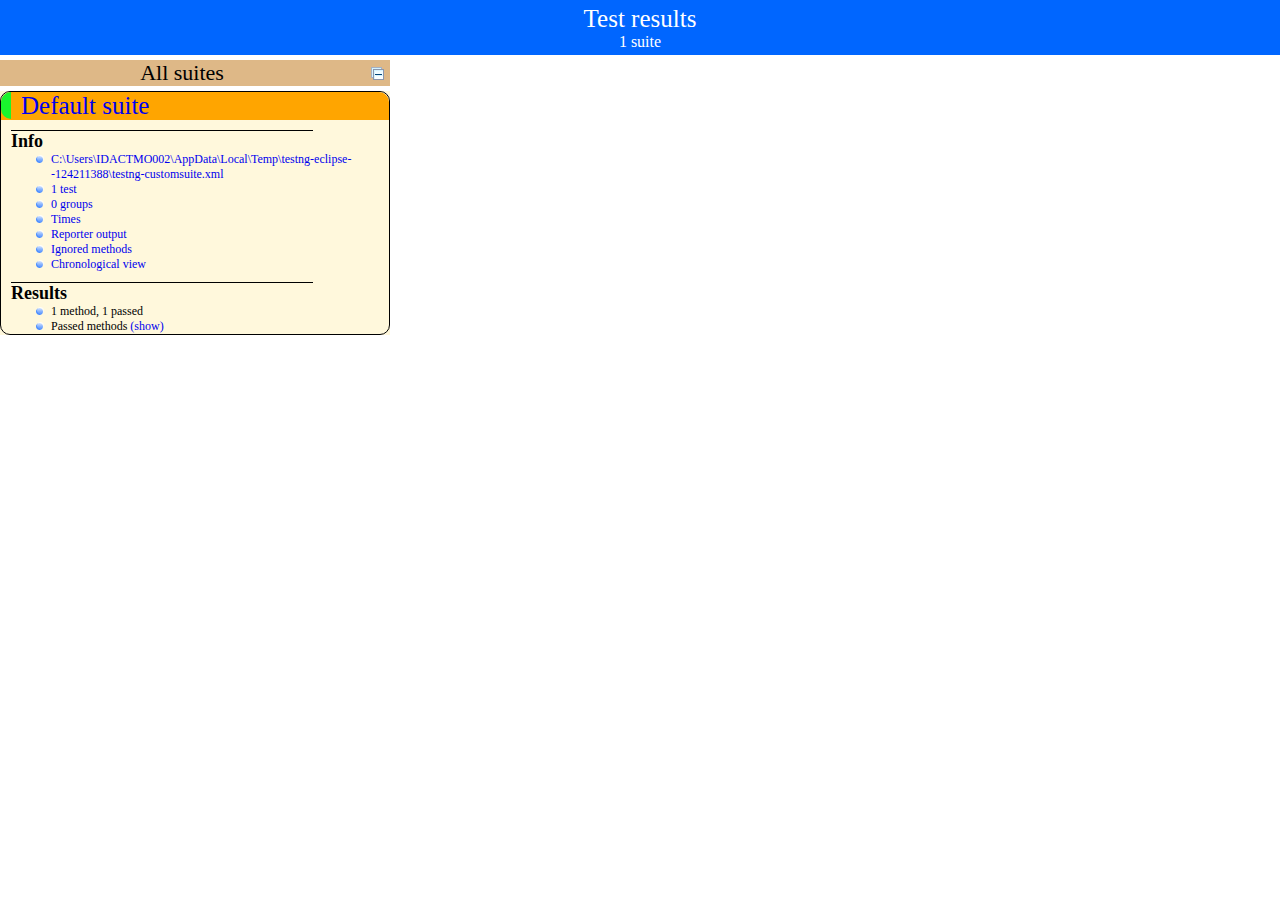
<file: test-output/index.html>
<!DOCTYPE html>

<html>
  <head>
  <meta charset='utf-8'>
  <title>TestNG reports</title>

    <link type="text/css" href="testng-reports.css" rel="stylesheet" />  
    <script type="text/javascript" src="jquery-1.7.1.min.js"></script>
    <script type="text/javascript" src="testng-reports.js"></script>
    <script type="text/javascript" src="https://www.google.com/jsapi"></script>
    <script type='text/javascript'>
      google.load('visualization', '1', {packages:['table']});
      google.setOnLoadCallback(drawTable);
      var suiteTableInitFunctions = new Array();
      var suiteTableData = new Array();
    </script>
    <!--
      <script type="text/javascript" src="jquery-ui/js/jquery-ui-1.8.16.custom.min.js"></script>
     -->
  </head>

  <body>
    <div class="top-banner-root">
      <span class="top-banner-title-font">Test results</span>
      <br/>
      <span class="top-banner-font-1">1 suite</span>
    </div> <!-- top-banner-root -->
    <div class="navigator-root">
      <div class="navigator-suite-header">
        <span>All suites</span>
        <a href="#" class="collapse-all-link" title="Collapse/expand all the suites">
          <img class="collapse-all-icon" src="collapseall.gif">
          </img> <!-- collapse-all-icon -->
        </a> <!-- collapse-all-link -->
      </div> <!-- navigator-suite-header -->
      <div class="suite">
        <div class="rounded-window">
          <div class="suite-header light-rounded-window-top">
            <a href="#" class="navigator-link" panel-name="suite-Default_suite">
              <span class="suite-name border-passed">Default suite</span>
            </a> <!-- navigator-link -->
          </div> <!-- suite-header light-rounded-window-top -->
          <div class="navigator-suite-content">
            <div class="suite-section-title">
              <span>Info</span>
            </div> <!-- suite-section-title -->
            <div class="suite-section-content">
              <ul>
                <li>
                  <a href="#" class="navigator-link " panel-name="test-xml-Default_suite">
                    <span>C:\Users\IDACTMO002\AppData\Local\Temp\testng-eclipse--124211388\testng-customsuite.xml</span>
                  </a> <!-- navigator-link  -->
                </li>
                <li>
                  <a href="#" class="navigator-link " panel-name="testlist-Default_suite">
                    <span class="test-stats">1 test</span>
                  </a> <!-- navigator-link  -->
                </li>
                <li>
                  <a href="#" class="navigator-link " panel-name="group-Default_suite">
                    <span>0 groups</span>
                  </a> <!-- navigator-link  -->
                </li>
                <li>
                  <a href="#" class="navigator-link " panel-name="times-Default_suite">
                    <span>Times</span>
                  </a> <!-- navigator-link  -->
                </li>
                <li>
                  <a href="#" class="navigator-link " panel-name="reporter-Default_suite">
                    <span>Reporter output</span>
                  </a> <!-- navigator-link  -->
                </li>
                <li>
                  <a href="#" class="navigator-link " panel-name="ignored-methods-Default_suite">
                    <span>Ignored methods</span>
                  </a> <!-- navigator-link  -->
                </li>
                <li>
                  <a href="#" class="navigator-link " panel-name="chronological-Default_suite">
                    <span>Chronological view</span>
                  </a> <!-- navigator-link  -->
                </li>
              </ul>
            </div> <!-- suite-section-content -->
            <div class="result-section">
              <div class="suite-section-title">
                <span>Results</span>
              </div> <!-- suite-section-title -->
              <div class="suite-section-content">
                <ul>
                  <li>
                    <span class="method-stats">1 method,   1 passed</span>
                  </li>
                  <li>
                    <span class="method-list-title passed">Passed methods</span>
                    <span class="show-or-hide-methods passed">
                      <a href="#" panel-name="suite-Default_suite" class="hide-methods passed suite-Default_suite"> (hide)</a> <!-- hide-methods passed suite-Default_suite -->
                      <a href="#" panel-name="suite-Default_suite" class="show-methods passed suite-Default_suite"> (show)</a> <!-- show-methods passed suite-Default_suite -->
                    </span>
                    <div class="method-list-content passed suite-Default_suite">
                      <span>
                        <img width="3%" src="passed.png"/>
                        <a href="#" class="method navigator-link" panel-name="suite-Default_suite" title="com.example.tests.GmailLogin" hash-for-method="TestCase1_GmailSignIn">TestCase1_GmailSignIn</a> <!-- method navigator-link -->
                      </span>
                      <br/>
                    </div> <!-- method-list-content passed suite-Default_suite -->
                  </li>
                </ul>
              </div> <!-- suite-section-content -->
            </div> <!-- result-section -->
          </div> <!-- navigator-suite-content -->
        </div> <!-- rounded-window -->
      </div> <!-- suite -->
    </div> <!-- navigator-root -->
    <div class="wrapper">
      <div class="main-panel-root">
        <div panel-name="suite-Default_suite" class="panel Default_suite">
          <div class="suite-Default_suite-class-passed">
            <div class="main-panel-header rounded-window-top">
              <img src="passed.png"/>
              <span class="class-name">com.example.tests.GmailLogin</span>
            </div> <!-- main-panel-header rounded-window-top -->
            <div class="main-panel-content rounded-window-bottom">
              <div class="method">
                <div class="method-content">
                  <a name="TestCase1_GmailSignIn">
                  </a> <!-- TestCase1_GmailSignIn -->
                  <span class="method-name">TestCase1_GmailSignIn</span>
                </div> <!-- method-content -->
              </div> <!-- method -->
            </div> <!-- main-panel-content rounded-window-bottom -->
          </div> <!-- suite-Default_suite-class-passed -->
        </div> <!-- panel Default_suite -->
        <div panel-name="test-xml-Default_suite" class="panel">
          <div class="main-panel-header rounded-window-top">
            <span class="header-content">C:\Users\IDACTMO002\AppData\Local\Temp\testng-eclipse--124211388\testng-customsuite.xml</span>
          </div> <!-- main-panel-header rounded-window-top -->
          <div class="main-panel-content rounded-window-bottom">
            <pre>
&lt;?xml version=&quot;1.0&quot; encoding=&quot;UTF-8&quot;?&gt;
&lt;!DOCTYPE suite SYSTEM &quot;http://testng.org/testng-1.0.dtd&quot;&gt;
&lt;suite guice-stage=&quot;DEVELOPMENT&quot; name=&quot;Default suite&quot;&gt;
  &lt;test verbose=&quot;2&quot; name=&quot;Default test&quot;&gt;
    &lt;classes&gt;
      &lt;class name=&quot;com.example.tests.GmailLogin&quot;/&gt;
    &lt;/classes&gt;
  &lt;/test&gt; &lt;!-- Default test --&gt;
&lt;/suite&gt; &lt;!-- Default suite --&gt;
            </pre>
          </div> <!-- main-panel-content rounded-window-bottom -->
        </div> <!-- panel -->
        <div panel-name="testlist-Default_suite" class="panel">
          <div class="main-panel-header rounded-window-top">
            <span class="header-content">Tests for Default suite</span>
          </div> <!-- main-panel-header rounded-window-top -->
          <div class="main-panel-content rounded-window-bottom">
            <ul>
              <li>
                <span class="test-name">Default test (1 class)</span>
              </li>
            </ul>
          </div> <!-- main-panel-content rounded-window-bottom -->
        </div> <!-- panel -->
        <div panel-name="group-Default_suite" class="panel">
          <div class="main-panel-header rounded-window-top">
            <span class="header-content">Groups for Default suite</span>
          </div> <!-- main-panel-header rounded-window-top -->
          <div class="main-panel-content rounded-window-bottom">
          </div> <!-- main-panel-content rounded-window-bottom -->
        </div> <!-- panel -->
        <div panel-name="times-Default_suite" class="panel">
          <div class="main-panel-header rounded-window-top">
            <span class="header-content">Times for Default suite</span>
          </div> <!-- main-panel-header rounded-window-top -->
          <div class="main-panel-content rounded-window-bottom">
            <div class="times-div">
              <script type="text/javascript">
suiteTableInitFunctions.push('tableData_Default_suite');
function tableData_Default_suite() {
var data = new google.visualization.DataTable();
data.addColumn('number', 'Number');
data.addColumn('string', 'Method');
data.addColumn('string', 'Class');
data.addColumn('number', 'Time (ms)');
data.addRows(1);
data.setCell(0, 0, 0)
data.setCell(0, 1, 'TestCase1_GmailSignIn')
data.setCell(0, 2, 'com.example.tests.GmailLogin')
data.setCell(0, 3, 1827);
window.suiteTableData['Default_suite']= { tableData: data, tableDiv: 'times-div-Default_suite'}
return data;
}
              </script>
              <span class="suite-total-time">Total running time: 1 seconds</span>
              <div id="times-div-Default_suite">
              </div> <!-- times-div-Default_suite -->
            </div> <!-- times-div -->
          </div> <!-- main-panel-content rounded-window-bottom -->
        </div> <!-- panel -->
        <div panel-name="reporter-Default_suite" class="panel">
          <div class="main-panel-header rounded-window-top">
            <span class="header-content">Reporter output for Default suite</span>
          </div> <!-- main-panel-header rounded-window-top -->
          <div class="main-panel-content rounded-window-bottom">
          </div> <!-- main-panel-content rounded-window-bottom -->
        </div> <!-- panel -->
        <div panel-name="ignored-methods-Default_suite" class="panel">
          <div class="main-panel-header rounded-window-top">
            <span class="header-content">0 ignored methods</span>
          </div> <!-- main-panel-header rounded-window-top -->
          <div class="main-panel-content rounded-window-bottom">
          </div> <!-- main-panel-content rounded-window-bottom -->
        </div> <!-- panel -->
        <div panel-name="chronological-Default_suite" class="panel">
          <div class="main-panel-header rounded-window-top">
            <span class="header-content">Methods in chronological order</span>
          </div> <!-- main-panel-header rounded-window-top -->
          <div class="main-panel-content rounded-window-bottom">
            <div class="chronological-class">
              <div class="chronological-class-name">com.example.tests.GmailLogin</div> <!-- chronological-class-name -->
              <div class="configuration-class before">
                <span class="method-name">setUp</span>
                <span class="method-start">0 ms</span>
              </div> <!-- configuration-class before -->
              <div class="test-method">
                <span class="method-name">TestCase1_GmailSignIn</span>
                <span class="method-start">3453 ms</span>
              </div> <!-- test-method -->
              <div class="configuration-class after">
                <span class="method-name">tearDown</span>
                <span class="method-start">5281 ms</span>
              </div> <!-- configuration-class after -->
          </div> <!-- main-panel-content rounded-window-bottom -->
        </div> <!-- panel -->
      </div> <!-- main-panel-root -->
    </div> <!-- wrapper -->
  </body>
</html>
</file>
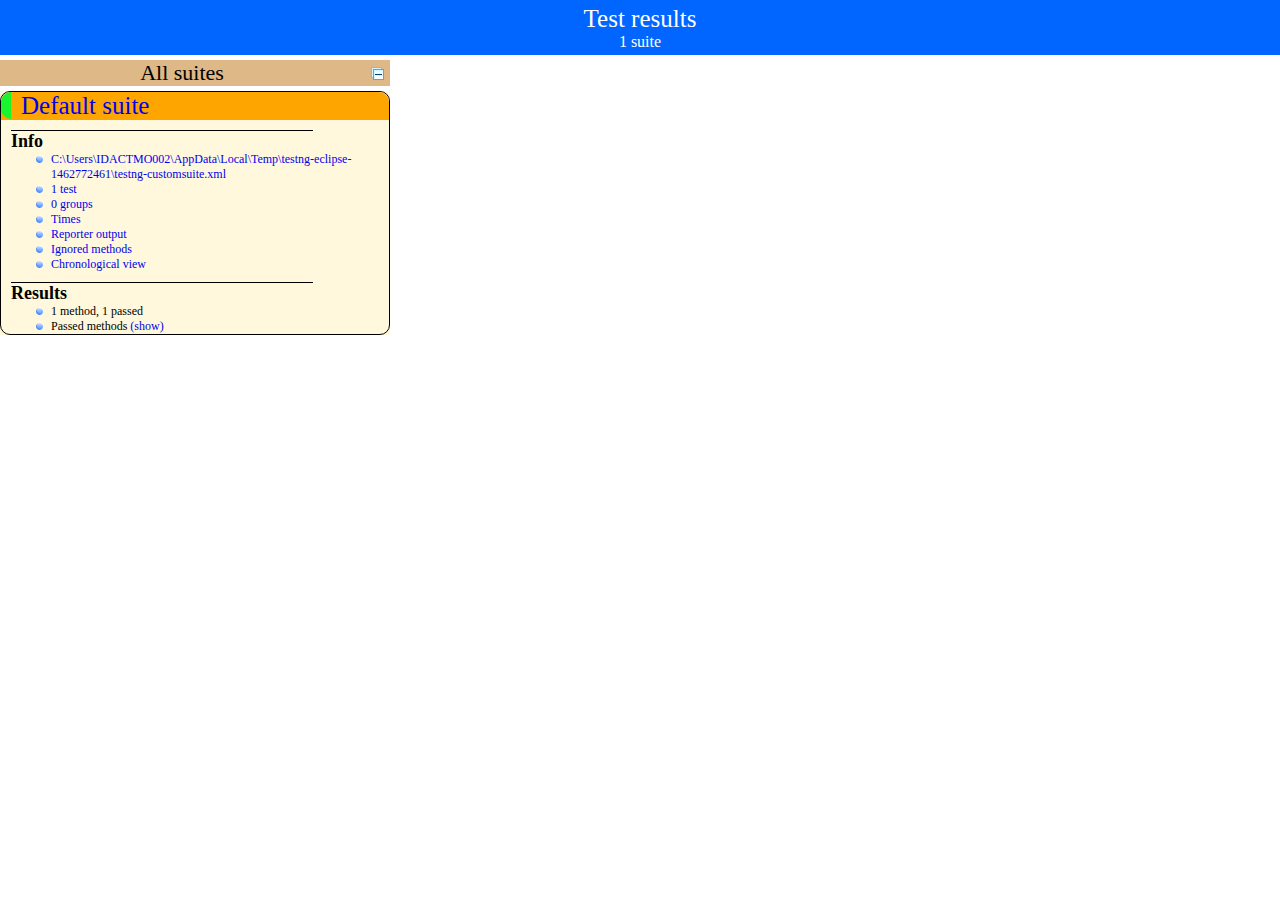
<file: GoogleMailMvn/test-output/index.html>
<!DOCTYPE html>

<html>
  <head>
  <meta charset='utf-8'>
  <title>TestNG reports</title>

    <link type="text/css" href="testng-reports.css" rel="stylesheet" />  
    <script type="text/javascript" src="jquery-1.7.1.min.js"></script>
    <script type="text/javascript" src="testng-reports.js"></script>
    <script type="text/javascript" src="https://www.google.com/jsapi"></script>
    <script type='text/javascript'>
      google.load('visualization', '1', {packages:['table']});
      google.setOnLoadCallback(drawTable);
      var suiteTableInitFunctions = new Array();
      var suiteTableData = new Array();
    </script>
    <!--
      <script type="text/javascript" src="jquery-ui/js/jquery-ui-1.8.16.custom.min.js"></script>
     -->
  </head>

  <body>
    <div class="top-banner-root">
      <span class="top-banner-title-font">Test results</span>
      <br/>
      <span class="top-banner-font-1">1 suite</span>
    </div> <!-- top-banner-root -->
    <div class="navigator-root">
      <div class="navigator-suite-header">
        <span>All suites</span>
        <a href="#" class="collapse-all-link" title="Collapse/expand all the suites">
          <img class="collapse-all-icon" src="collapseall.gif">
          </img> <!-- collapse-all-icon -->
        </a> <!-- collapse-all-link -->
      </div> <!-- navigator-suite-header -->
      <div class="suite">
        <div class="rounded-window">
          <div class="suite-header light-rounded-window-top">
            <a href="#" class="navigator-link" panel-name="suite-Default_suite">
              <span class="suite-name border-passed">Default suite</span>
            </a> <!-- navigator-link -->
          </div> <!-- suite-header light-rounded-window-top -->
          <div class="navigator-suite-content">
            <div class="suite-section-title">
              <span>Info</span>
            </div> <!-- suite-section-title -->
            <div class="suite-section-content">
              <ul>
                <li>
                  <a href="#" class="navigator-link " panel-name="test-xml-Default_suite">
                    <span>C:\Users\IDACTMO002\AppData\Local\Temp\testng-eclipse-1462772461\testng-customsuite.xml</span>
                  </a> <!-- navigator-link  -->
                </li>
                <li>
                  <a href="#" class="navigator-link " panel-name="testlist-Default_suite">
                    <span class="test-stats">1 test</span>
                  </a> <!-- navigator-link  -->
                </li>
                <li>
                  <a href="#" class="navigator-link " panel-name="group-Default_suite">
                    <span>0 groups</span>
                  </a> <!-- navigator-link  -->
                </li>
                <li>
                  <a href="#" class="navigator-link " panel-name="times-Default_suite">
                    <span>Times</span>
                  </a> <!-- navigator-link  -->
                </li>
                <li>
                  <a href="#" class="navigator-link " panel-name="reporter-Default_suite">
                    <span>Reporter output</span>
                  </a> <!-- navigator-link  -->
                </li>
                <li>
                  <a href="#" class="navigator-link " panel-name="ignored-methods-Default_suite">
                    <span>Ignored methods</span>
                  </a> <!-- navigator-link  -->
                </li>
                <li>
                  <a href="#" class="navigator-link " panel-name="chronological-Default_suite">
                    <span>Chronological view</span>
                  </a> <!-- navigator-link  -->
                </li>
              </ul>
            </div> <!-- suite-section-content -->
            <div class="result-section">
              <div class="suite-section-title">
                <span>Results</span>
              </div> <!-- suite-section-title -->
              <div class="suite-section-content">
                <ul>
                  <li>
                    <span class="method-stats">1 method,   1 passed</span>
                  </li>
                  <li>
                    <span class="method-list-title passed">Passed methods</span>
                    <span class="show-or-hide-methods passed">
                      <a href="#" panel-name="suite-Default_suite" class="hide-methods passed suite-Default_suite"> (hide)</a> <!-- hide-methods passed suite-Default_suite -->
                      <a href="#" panel-name="suite-Default_suite" class="show-methods passed suite-Default_suite"> (show)</a> <!-- show-methods passed suite-Default_suite -->
                    </span>
                    <div class="method-list-content passed suite-Default_suite">
                      <span>
                        <img width="3%" src="passed.png"/>
                        <a href="#" class="method navigator-link" panel-name="suite-Default_suite" title="com.example.tests.GmailLogin" hash-for-method="TestCase1_GmailSignIn">TestCase1_GmailSignIn</a> <!-- method navigator-link -->
                      </span>
                      <br/>
                    </div> <!-- method-list-content passed suite-Default_suite -->
                  </li>
                </ul>
              </div> <!-- suite-section-content -->
            </div> <!-- result-section -->
          </div> <!-- navigator-suite-content -->
        </div> <!-- rounded-window -->
      </div> <!-- suite -->
    </div> <!-- navigator-root -->
    <div class="wrapper">
      <div class="main-panel-root">
        <div panel-name="suite-Default_suite" class="panel Default_suite">
          <div class="suite-Default_suite-class-passed">
            <div class="main-panel-header rounded-window-top">
              <img src="passed.png"/>
              <span class="class-name">com.example.tests.GmailLogin</span>
            </div> <!-- main-panel-header rounded-window-top -->
            <div class="main-panel-content rounded-window-bottom">
              <div class="method">
                <div class="method-content">
                  <a name="TestCase1_GmailSignIn">
                  </a> <!-- TestCase1_GmailSignIn -->
                  <span class="method-name">TestCase1_GmailSignIn</span>
                </div> <!-- method-content -->
              </div> <!-- method -->
            </div> <!-- main-panel-content rounded-window-bottom -->
          </div> <!-- suite-Default_suite-class-passed -->
        </div> <!-- panel Default_suite -->
        <div panel-name="test-xml-Default_suite" class="panel">
          <div class="main-panel-header rounded-window-top">
            <span class="header-content">C:\Users\IDACTMO002\AppData\Local\Temp\testng-eclipse-1462772461\testng-customsuite.xml</span>
          </div> <!-- main-panel-header rounded-window-top -->
          <div class="main-panel-content rounded-window-bottom">
            <pre>
&lt;?xml version=&quot;1.0&quot; encoding=&quot;UTF-8&quot;?&gt;
&lt;!DOCTYPE suite SYSTEM &quot;http://testng.org/testng-1.0.dtd&quot;&gt;
&lt;suite guice-stage=&quot;DEVELOPMENT&quot; name=&quot;Default suite&quot;&gt;
  &lt;test verbose=&quot;2&quot; name=&quot;Default test&quot;&gt;
    &lt;classes&gt;
      &lt;class name=&quot;com.example.tests.GmailLogin&quot;&gt;
        &lt;methods&gt;
          &lt;include name=&quot;TestCase1_GmailSignIn&quot;/&gt;
        &lt;/methods&gt;
      &lt;/class&gt; &lt;!-- com.example.tests.GmailLogin --&gt;
    &lt;/classes&gt;
  &lt;/test&gt; &lt;!-- Default test --&gt;
&lt;/suite&gt; &lt;!-- Default suite --&gt;
            </pre>
          </div> <!-- main-panel-content rounded-window-bottom -->
        </div> <!-- panel -->
        <div panel-name="testlist-Default_suite" class="panel">
          <div class="main-panel-header rounded-window-top">
            <span class="header-content">Tests for Default suite</span>
          </div> <!-- main-panel-header rounded-window-top -->
          <div class="main-panel-content rounded-window-bottom">
            <ul>
              <li>
                <span class="test-name">Default test (1 class)</span>
              </li>
            </ul>
          </div> <!-- main-panel-content rounded-window-bottom -->
        </div> <!-- panel -->
        <div panel-name="group-Default_suite" class="panel">
          <div class="main-panel-header rounded-window-top">
            <span class="header-content">Groups for Default suite</span>
          </div> <!-- main-panel-header rounded-window-top -->
          <div class="main-panel-content rounded-window-bottom">
          </div> <!-- main-panel-content rounded-window-bottom -->
        </div> <!-- panel -->
        <div panel-name="times-Default_suite" class="panel">
          <div class="main-panel-header rounded-window-top">
            <span class="header-content">Times for Default suite</span>
          </div> <!-- main-panel-header rounded-window-top -->
          <div class="main-panel-content rounded-window-bottom">
            <div class="times-div">
              <script type="text/javascript">
suiteTableInitFunctions.push('tableData_Default_suite');
function tableData_Default_suite() {
var data = new google.visualization.DataTable();
data.addColumn('number', 'Number');
data.addColumn('string', 'Method');
data.addColumn('string', 'Class');
data.addColumn('number', 'Time (ms)');
data.addRows(1);
data.setCell(0, 0, 0)
data.setCell(0, 1, 'TestCase1_GmailSignIn')
data.setCell(0, 2, 'com.example.tests.GmailLogin')
data.setCell(0, 3, 1879);
window.suiteTableData['Default_suite']= { tableData: data, tableDiv: 'times-div-Default_suite'}
return data;
}
              </script>
              <span class="suite-total-time">Total running time: 1 seconds</span>
              <div id="times-div-Default_suite">
              </div> <!-- times-div-Default_suite -->
            </div> <!-- times-div -->
          </div> <!-- main-panel-content rounded-window-bottom -->
        </div> <!-- panel -->
        <div panel-name="reporter-Default_suite" class="panel">
          <div class="main-panel-header rounded-window-top">
            <span class="header-content">Reporter output for Default suite</span>
          </div> <!-- main-panel-header rounded-window-top -->
          <div class="main-panel-content rounded-window-bottom">
          </div> <!-- main-panel-content rounded-window-bottom -->
        </div> <!-- panel -->
        <div panel-name="ignored-methods-Default_suite" class="panel">
          <div class="main-panel-header rounded-window-top">
            <span class="header-content">0 ignored methods</span>
          </div> <!-- main-panel-header rounded-window-top -->
          <div class="main-panel-content rounded-window-bottom">
          </div> <!-- main-panel-content rounded-window-bottom -->
        </div> <!-- panel -->
        <div panel-name="chronological-Default_suite" class="panel">
          <div class="main-panel-header rounded-window-top">
            <span class="header-content">Methods in chronological order</span>
          </div> <!-- main-panel-header rounded-window-top -->
          <div class="main-panel-content rounded-window-bottom">
            <div class="chronological-class">
              <div class="chronological-class-name">com.example.tests.GmailLogin</div> <!-- chronological-class-name -->
              <div class="configuration-class before">
                <span class="method-name">setUp</span>
                <span class="method-start">0 ms</span>
              </div> <!-- configuration-class before -->
              <div class="test-method">
                <span class="method-name">TestCase1_GmailSignIn</span>
                <span class="method-start">2717 ms</span>
              </div> <!-- test-method -->
              <div class="configuration-class after">
                <span class="method-name">tearDown</span>
                <span class="method-start">4597 ms</span>
              </div> <!-- configuration-class after -->
          </div> <!-- main-panel-content rounded-window-bottom -->
        </div> <!-- panel -->
      </div> <!-- main-panel-root -->
    </div> <!-- wrapper -->
  </body>
</html>
</file>
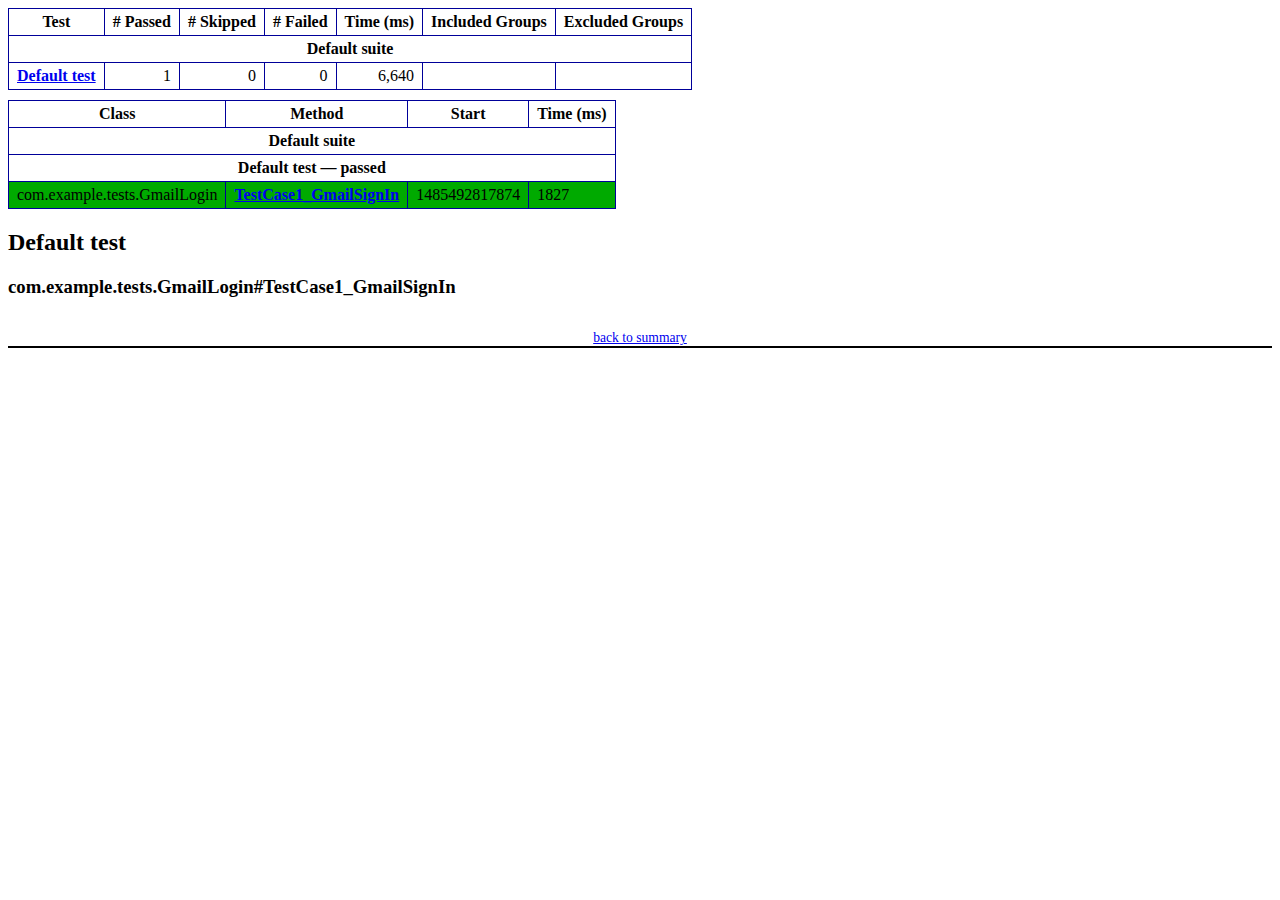
<file: test-output/emailable-report.html>
<!DOCTYPE html PUBLIC "-//W3C//DTD XHTML 1.1//EN" "http://www.w3.org/TR/xhtml11/DTD/xhtml11.dtd">
<html xmlns="http://www.w3.org/1999/xhtml"><head><title>TestNG Report</title><style type="text/css">table {margin-bottom:10px;border-collapse:collapse;empty-cells:show}th,td {border:1px solid #009;padding:.25em .5em}th {vertical-align:bottom}td {vertical-align:top}table a {font-weight:bold}.stripe td {background-color: #E6EBF9}.num {text-align:right}.passedodd td {background-color: #3F3}.passedeven td {background-color: #0A0}.skippedodd td {background-color: #DDD}.skippedeven td {background-color: #CCC}.failedodd td,.attn {background-color: #F33}.failedeven td,.stripe .attn {background-color: #D00}.stacktrace {white-space:pre;font-family:monospace}.totop {font-size:85%;text-align:center;border-bottom:2px solid #000}</style></head><body><table><tr><th>Test</th><th># Passed</th><th># Skipped</th><th># Failed</th><th>Time (ms)</th><th>Included Groups</th><th>Excluded Groups</th></tr><tr><th colspan="7">Default suite</th></tr><tr><td><a href="#t0">Default test</a></td><td class="num">1</td><td class="num">0</td><td class="num">0</td><td class="num">6,640</td><td></td><td></td></tr></table><table><thead><tr><th>Class</th><th>Method</th><th>Start</th><th>Time (ms)</th></tr></thead><tbody><tr><th colspan="4">Default suite</th></tr></tbody><tbody id="t0"><tr><th colspan="4">Default test &#8212; passed</th></tr><tr class="passedeven"><td rowspan="1">com.example.tests.GmailLogin</td><td><a href="#m0">TestCase1_GmailSignIn</a></td><td rowspan="1">1485492817874</td><td rowspan="1">1827</td></tr></tbody></table><h2>Default test</h2><h3 id="m0">com.example.tests.GmailLogin#TestCase1_GmailSignIn</h3><table class="result"></table><p class="totop"><a href="#summary">back to summary</a></p></body></html>
</file>
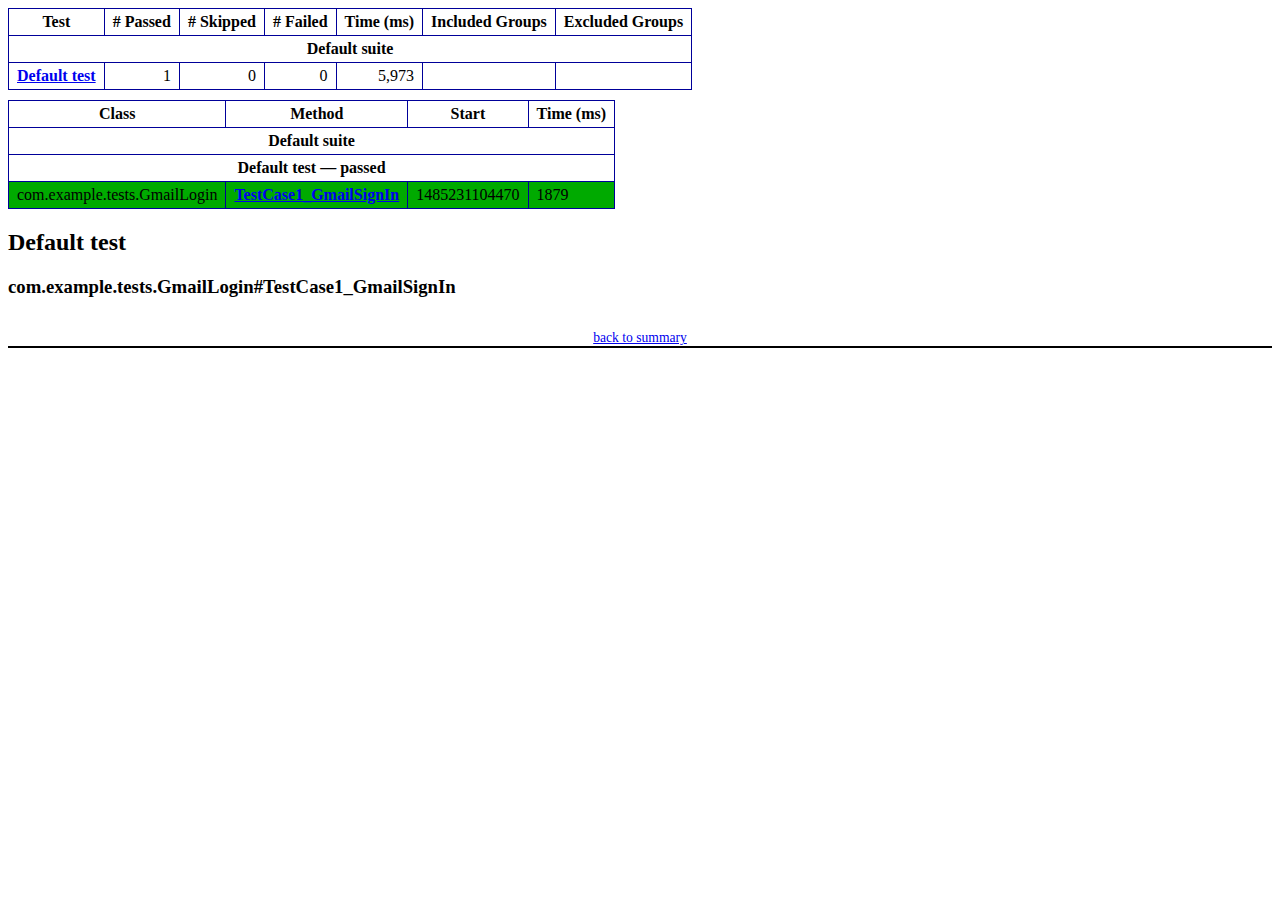
<file: GoogleMailMvn/test-output/emailable-report.html>
<!DOCTYPE html PUBLIC "-//W3C//DTD XHTML 1.1//EN" "http://www.w3.org/TR/xhtml11/DTD/xhtml11.dtd">
<html xmlns="http://www.w3.org/1999/xhtml"><head><title>TestNG Report</title><style type="text/css">table {margin-bottom:10px;border-collapse:collapse;empty-cells:show}th,td {border:1px solid #009;padding:.25em .5em}th {vertical-align:bottom}td {vertical-align:top}table a {font-weight:bold}.stripe td {background-color: #E6EBF9}.num {text-align:right}.passedodd td {background-color: #3F3}.passedeven td {background-color: #0A0}.skippedodd td {background-color: #DDD}.skippedeven td {background-color: #CCC}.failedodd td,.attn {background-color: #F33}.failedeven td,.stripe .attn {background-color: #D00}.stacktrace {white-space:pre;font-family:monospace}.totop {font-size:85%;text-align:center;border-bottom:2px solid #000}</style></head><body><table><tr><th>Test</th><th># Passed</th><th># Skipped</th><th># Failed</th><th>Time (ms)</th><th>Included Groups</th><th>Excluded Groups</th></tr><tr><th colspan="7">Default suite</th></tr><tr><td><a href="#t0">Default test</a></td><td class="num">1</td><td class="num">0</td><td class="num">0</td><td class="num">5,973</td><td></td><td></td></tr></table><table><thead><tr><th>Class</th><th>Method</th><th>Start</th><th>Time (ms)</th></tr></thead><tbody><tr><th colspan="4">Default suite</th></tr></tbody><tbody id="t0"><tr><th colspan="4">Default test &#8212; passed</th></tr><tr class="passedeven"><td rowspan="1">com.example.tests.GmailLogin</td><td><a href="#m0">TestCase1_GmailSignIn</a></td><td rowspan="1">1485231104470</td><td rowspan="1">1879</td></tr></tbody></table><h2>Default test</h2><h3 id="m0">com.example.tests.GmailLogin#TestCase1_GmailSignIn</h3><table class="result"></table><p class="totop"><a href="#summary">back to summary</a></p></body></html>
</file>
<file: test-output/testng-reports.css>
body {
    margin: 0px 0px 5px 5px;
}

ul {
    margin: 0px;
}

li {
    list-style-type: none;
}

a {
    text-decoration: none;
}

a:hover {
    text-decoration: underline;
}

.navigator-selected {
    background: #ffa500;
}

.wrapper {
    position: absolute;
    top: 60px;
    bottom: 0;
    left: 400px;
    right: 0;
    overflow: auto;
}

.navigator-root {
    position: absolute;
    top: 60px;
    bottom: 0;
    left: 0;
    width: 400px;
    overflow-y: auto;
}

.suite {
    margin: 0px 10px 10px 0px;
    background-color: #fff8dc;
}

.suite-name {
    padding-left: 10px;
    font-size: 25px;
    font-family: Times;
}

.main-panel-header {
    padding: 5px;
    background-color: #9FB4D9; //afeeee;
    font-family: monospace;
    font-size: 18px;
}

.main-panel-content {
    padding: 5px;
    margin-bottom: 10px;
    background-color: #DEE8FC; //d0ffff;
}

.rounded-window {
    border-radius: 10px;
    border-style: solid;
    border-width: 1px;
}

.rounded-window-top {
    border-top-right-radius: 10px 10px;
    border-top-left-radius: 10px 10px;
    border-style: solid;
    border-width: 1px;
    overflow: auto;
}

.light-rounded-window-top {
    border-top-right-radius: 10px 10px;
    border-top-left-radius: 10px 10px;
}

.rounded-window-bottom {
    border-style: solid;
    border-width: 0px 1px 1px 1px;
    border-bottom-right-radius: 10px 10px;
    border-bottom-left-radius: 10px 10px;
    overflow: auto;
}

.method-name {
    font-size: 12px;
    font-family: monospace;
}

.method-content {
    border-style: solid;
    border-width: 0px 0px 1px 0px;
    margin-bottom: 10;
    padding-bottom: 5px;
    width: 80%;
}

.parameters {
    font-size: 14px;
    font-family: monospace;
}

.stack-trace {
    white-space: pre;
    font-family: monospace;
    font-size: 12px;
    font-weight: bold;
    margin-top: 0px;
    margin-left: 20px;
}

.testng-xml {
    font-family: monospace;
}

.method-list-content {
    margin-left: 10px;
}

.navigator-suite-content {
    margin-left: 10px;
    font: 12px 'Lucida Grande';
}

.suite-section-title {
    margin-top: 10px;
    width: 80%;
    border-style: solid;
    border-width: 1px 0px 0px 0px;
    font-family: Times;
    font-size: 18px;
    font-weight: bold;
}

.suite-section-content {
    list-style-image: url(bullet_point.png);
}

.top-banner-root {
    position: absolute;
    top: 0;
    height: 45px;
    left: 0;
    right: 0;
    padding: 5px;
    margin: 0px 0px 5px 0px;
    background-color: #0066ff;
    font-family: Times;
    color: #fff;
    text-align: center;
}

.top-banner-title-font {
    font-size: 25px;
}

.test-name {
    font-family: 'Lucida Grande';
    font-size: 16px;
}

.suite-icon {
    padding: 5px;
    float: right;
    height: 20;
}

.test-group {
    font: 20px 'Lucida Grande';
    margin: 5px 5px 10px 5px;
    border-width: 0px 0px 1px 0px;
    border-style: solid;
    padding: 5px;
}

.test-group-name {
    font-weight: bold;
}

.method-in-group {
    font-size: 16px;
    margin-left: 80px;
}

table.google-visualization-table-table {
    width: 100%;
}

.reporter-method-name {
    font-size: 14px;
    font-family: monospace;
}

.reporter-method-output-div {
    padding: 5px;
    margin: 0px 0px 5px 20px;
    font-size: 12px;
    font-family: monospace;
    border-width: 0px 0px 0px 1px;
    border-style: solid;
}

.ignored-class-div {
    font-size: 14px;
    font-family: monospace;
}

.ignored-methods-div {
    padding: 5px;
    margin: 0px 0px 5px 20px;
    font-size: 12px;
    font-family: monospace;
    border-width: 0px 0px 0px 1px;
    border-style: solid;
}

.border-failed {
    border-top-left-radius: 10px 10px;
    border-bottom-left-radius: 10px 10px;
    border-style: solid;
    border-width: 0px 0px 0px 10px;
    border-color: #f00;
}

.border-skipped {
    border-top-left-radius: 10px 10px;
    border-bottom-left-radius: 10px 10px;
    border-style: solid;
    border-width: 0px 0px 0px 10px;
    border-color: #edc600;
}

.border-passed {
    border-top-left-radius: 10px 10px;
    border-bottom-left-radius: 10px 10px;
    border-style: solid;
    border-width: 0px 0px 0px 10px;
    border-color: #19f52d;
}

.times-div {
    text-align: center;
    padding: 5px;
}

.suite-total-time {
    font: 16px 'Lucida Grande';
}

.configuration-suite {
    margin-left: 20px;
}

.configuration-test {
    margin-left: 40px;
}

.configuration-class {
    margin-left: 60px;
}

.configuration-method {
    margin-left: 80px;
}

.test-method {
    margin-left: 100px;
}

.chronological-class {
    background-color: #0ccff;
    border-style: solid;
    border-width: 0px 0px 1px 1px;
}

.method-start {
    float: right;
}

.chronological-class-name {
    padding: 0px 0px 0px 5px;
    color: #008;
}

.after, .before, .test-method {
    font-family: monospace;
    font-size: 14px;
}

.navigator-suite-header {
    font-size: 22px;
    margin: 0px 10px 5px 0px;
    background-color: #deb887;
    text-align: center;
}

.collapse-all-icon {
    padding: 5px;
    float: right;
}
</file>
<file: GoogleMailMvn/test-output/testng-reports.css>
body {
    margin: 0px 0px 5px 5px;
}

ul {
    margin: 0px;
}

li {
    list-style-type: none;
}

a {
    text-decoration: none;
}

a:hover {
    text-decoration: underline;
}

.navigator-selected {
    background: #ffa500;
}

.wrapper {
    position: absolute;
    top: 60px;
    bottom: 0;
    left: 400px;
    right: 0;
    overflow: auto;
}

.navigator-root {
    position: absolute;
    top: 60px;
    bottom: 0;
    left: 0;
    width: 400px;
    overflow-y: auto;
}

.suite {
    margin: 0px 10px 10px 0px;
    background-color: #fff8dc;
}

.suite-name {
    padding-left: 10px;
    font-size: 25px;
    font-family: Times;
}

.main-panel-header {
    padding: 5px;
    background-color: #9FB4D9; //afeeee;
    font-family: monospace;
    font-size: 18px;
}

.main-panel-content {
    padding: 5px;
    margin-bottom: 10px;
    background-color: #DEE8FC; //d0ffff;
}

.rounded-window {
    border-radius: 10px;
    border-style: solid;
    border-width: 1px;
}

.rounded-window-top {
    border-top-right-radius: 10px 10px;
    border-top-left-radius: 10px 10px;
    border-style: solid;
    border-width: 1px;
    overflow: auto;
}

.light-rounded-window-top {
    border-top-right-radius: 10px 10px;
    border-top-left-radius: 10px 10px;
}

.rounded-window-bottom {
    border-style: solid;
    border-width: 0px 1px 1px 1px;
    border-bottom-right-radius: 10px 10px;
    border-bottom-left-radius: 10px 10px;
    overflow: auto;
}

.method-name {
    font-size: 12px;
    font-family: monospace;
}

.method-content {
    border-style: solid;
    border-width: 0px 0px 1px 0px;
    margin-bottom: 10;
    padding-bottom: 5px;
    width: 80%;
}

.parameters {
    font-size: 14px;
    font-family: monospace;
}

.stack-trace {
    white-space: pre;
    font-family: monospace;
    font-size: 12px;
    font-weight: bold;
    margin-top: 0px;
    margin-left: 20px;
}

.testng-xml {
    font-family: monospace;
}

.method-list-content {
    margin-left: 10px;
}

.navigator-suite-content {
    margin-left: 10px;
    font: 12px 'Lucida Grande';
}

.suite-section-title {
    margin-top: 10px;
    width: 80%;
    border-style: solid;
    border-width: 1px 0px 0px 0px;
    font-family: Times;
    font-size: 18px;
    font-weight: bold;
}

.suite-section-content {
    list-style-image: url(bullet_point.png);
}

.top-banner-root {
    position: absolute;
    top: 0;
    height: 45px;
    left: 0;
    right: 0;
    padding: 5px;
    margin: 0px 0px 5px 0px;
    background-color: #0066ff;
    font-family: Times;
    color: #fff;
    text-align: center;
}

.top-banner-title-font {
    font-size: 25px;
}

.test-name {
    font-family: 'Lucida Grande';
    font-size: 16px;
}

.suite-icon {
    padding: 5px;
    float: right;
    height: 20;
}

.test-group {
    font: 20px 'Lucida Grande';
    margin: 5px 5px 10px 5px;
    border-width: 0px 0px 1px 0px;
    border-style: solid;
    padding: 5px;
}

.test-group-name {
    font-weight: bold;
}

.method-in-group {
    font-size: 16px;
    margin-left: 80px;
}

table.google-visualization-table-table {
    width: 100%;
}

.reporter-method-name {
    font-size: 14px;
    font-family: monospace;
}

.reporter-method-output-div {
    padding: 5px;
    margin: 0px 0px 5px 20px;
    font-size: 12px;
    font-family: monospace;
    border-width: 0px 0px 0px 1px;
    border-style: solid;
}

.ignored-class-div {
    font-size: 14px;
    font-family: monospace;
}

.ignored-methods-div {
    padding: 5px;
    margin: 0px 0px 5px 20px;
    font-size: 12px;
    font-family: monospace;
    border-width: 0px 0px 0px 1px;
    border-style: solid;
}

.border-failed {
    border-top-left-radius: 10px 10px;
    border-bottom-left-radius: 10px 10px;
    border-style: solid;
    border-width: 0px 0px 0px 10px;
    border-color: #f00;
}

.border-skipped {
    border-top-left-radius: 10px 10px;
    border-bottom-left-radius: 10px 10px;
    border-style: solid;
    border-width: 0px 0px 0px 10px;
    border-color: #edc600;
}

.border-passed {
    border-top-left-radius: 10px 10px;
    border-bottom-left-radius: 10px 10px;
    border-style: solid;
    border-width: 0px 0px 0px 10px;
    border-color: #19f52d;
}

.times-div {
    text-align: center;
    padding: 5px;
}

.suite-total-time {
    font: 16px 'Lucida Grande';
}

.configuration-suite {
    margin-left: 20px;
}

.configuration-test {
    margin-left: 40px;
}

.configuration-class {
    margin-left: 60px;
}

.configuration-method {
    margin-left: 80px;
}

.test-method {
    margin-left: 100px;
}

.chronological-class {
    background-color: #0ccff;
    border-style: solid;
    border-width: 0px 0px 1px 1px;
}

.method-start {
    float: right;
}

.chronological-class-name {
    padding: 0px 0px 0px 5px;
    color: #008;
}

.after, .before, .test-method {
    font-family: monospace;
    font-size: 14px;
}

.navigator-suite-header {
    font-size: 22px;
    margin: 0px 10px 5px 0px;
    background-color: #deb887;
    text-align: center;
}

.collapse-all-icon {
    padding: 5px;
    float: right;
}
</file>
